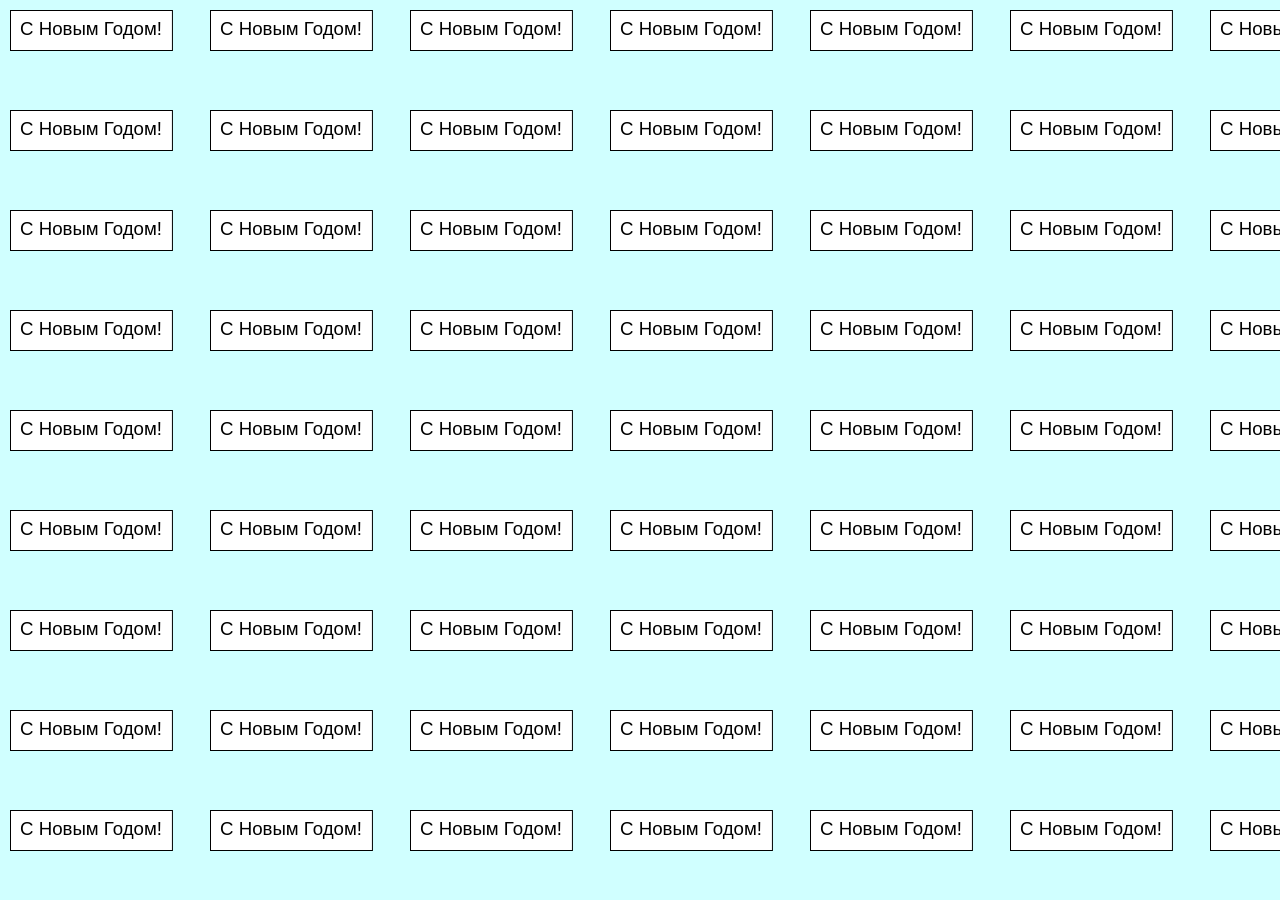
<file: public/tech/static/ctest.html>
<!DOCTYPE html>
<html lang="en">
  <head>
    <meta charset="utf-8">
    <title>title</title>
	<style>
	body { padding:0px; margin:0px; }
	</style>
  </head>
  <body>
	<canvas id="canvas" />
	<script>

var globals = {
	ox: 10,
	oy: 10,
	down: false,
	message: "С Новым Годом!"
}

function fillCanvas() {
	var w = window.innerWidth
	var h = window.innerHeight
	var canvas = document.getElementById("canvas")
	canvas.width = w
	canvas.height = h
	canvas.style.width = w + "px"
	canvas.style.height = h + "px"
	
	redraw()
}

function redraw() {
	var canvas = document.getElementById("canvas")
	var ctx = canvas.getContext("2d")
	var w = window.innerWidth
	var h = window.innerHeight
	ctx.fillStyle = "#d0ffff"
	ctx.fillRect(0, 0, w, h)
	
	ctx.font = "14pt Arial"
	globals.textWidth = ctx.measureText(globals.message).width
	
	for (var x = globals.ox; x < w; x += 200) {
		for (var y = globals.oy; y < h; y += 100) {
			drawBox(ctx, globals.message, x, y)
		}
	}
}

function onDown(e) {
	globals.down = true
	globals.mx = e.clientX
	globals.my = e.clientY
}

function onMove(e) {
	if (globals.down) {
		var dx = e.clientX - globals.mx
		var dy = e.clientY - globals.my
		globals.ox += dx
		globals.oy += dy
		globals.mx = e.clientX
		globals.my = e.clientY
		redraw()
	}
}

function onUp(e) {
	globals.down = false
}

function drawBox(ctx, text, x, y) {
	ctx.fillStyle = "white"
	var w = globals.textWidth + 20
	var h = 20 + 20
	ctx.fillRect(x, y, w, h)
	ctx.strokeStyle = "black"
	ctx.strokeRect(x + 0.5, y + 0.5, w, h)
	ctx.fillStyle = "black"
	ctx.fillText(globals.message, x + 10, y + 25)
}

function init() {
	var canvas = document.getElementById("canvas")
	canvas.onmousedown = onDown
	canvas.onmouseup = onUp
	canvas.onmousemove = onMove
	
	window.onload = function() {
		fillCanvas()
	}

	window.onresize = fillCanvas
}

init()

	
	
	</script>
  </body>
</html>
</file>
